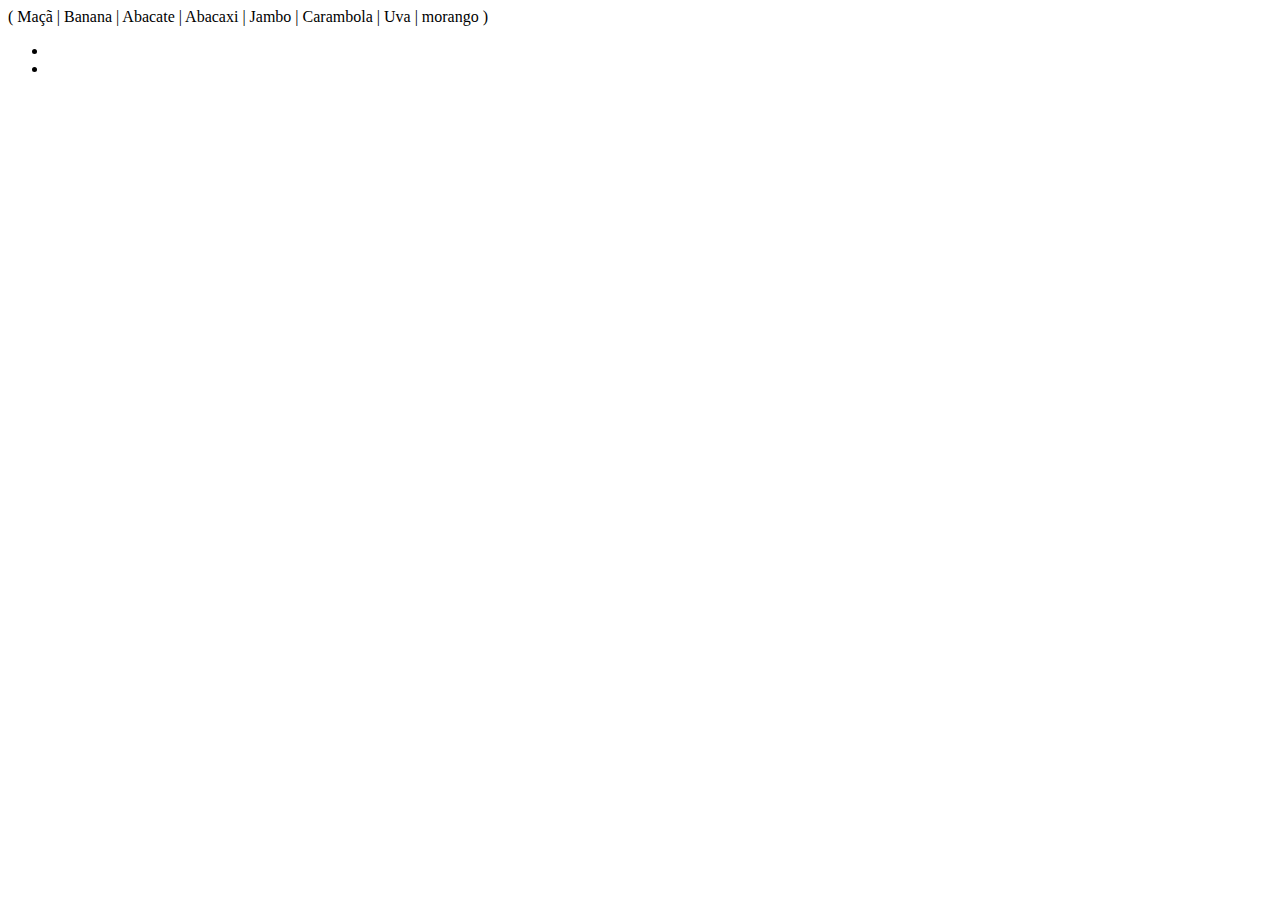
<file: aula-js-02.html>
<!DOCTYPE html>
<html lang="en">
<head>
    <meta charset="UTF-8">
    <meta http-equiv="X-UA-Compatible" content="IE=edge">
    <meta name="viewport" content="width=device-width, initial-scale=1.0">
    <title>Document</title>
    

</head>
<body>



    <div id="fruta1"></div>
    <div id="fruta2"></div>
    <div id="fruta3"></div>
    <div id="fruta4"></div>
    <div id="fruta5"></div>
    <div id="fruta6"></div>
    <div id="fruta7"></div>
    <div id="fruta8"></div>





    <div class="exemplo1"></div>
    <div class="exemplo2"></div>

    <ul>
        <li></li>
        <li></li>
    </ul>

    <script src="js/aula-02.js"></script>
</body>
</html>
</file>
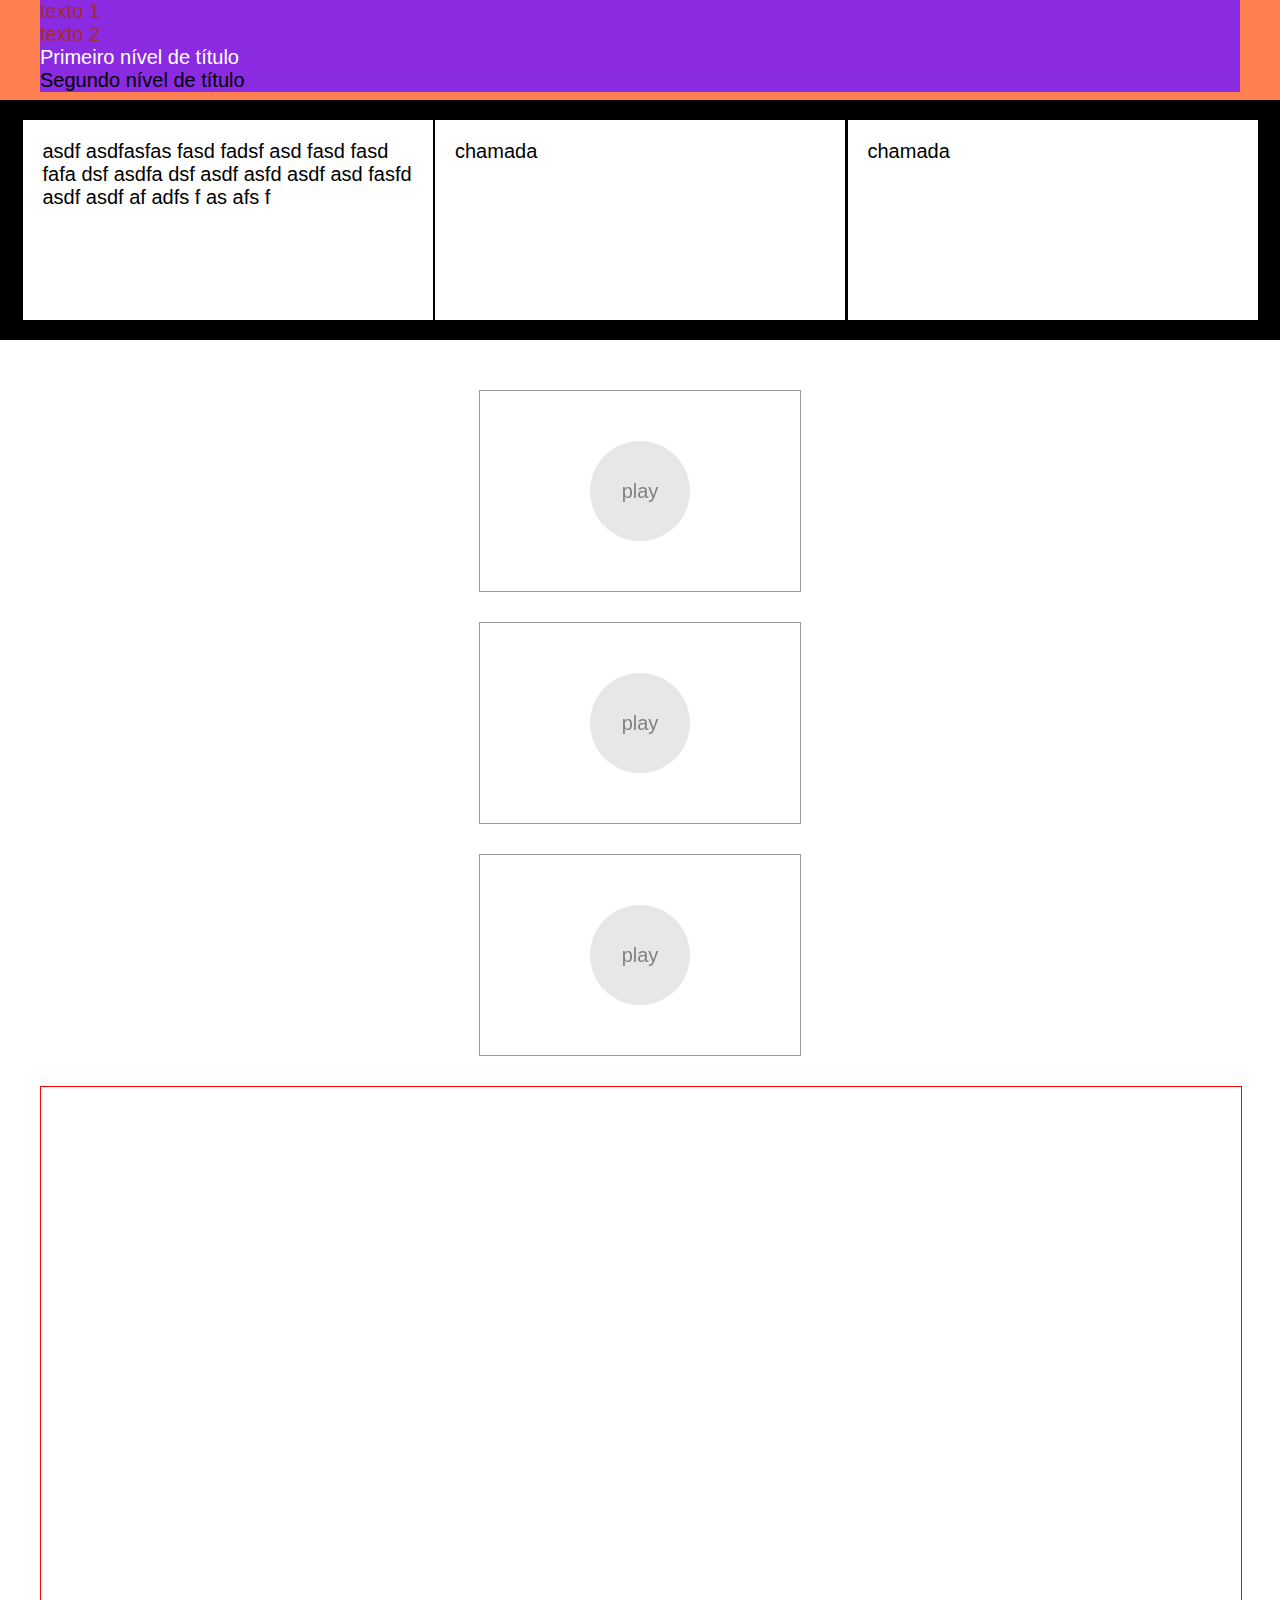
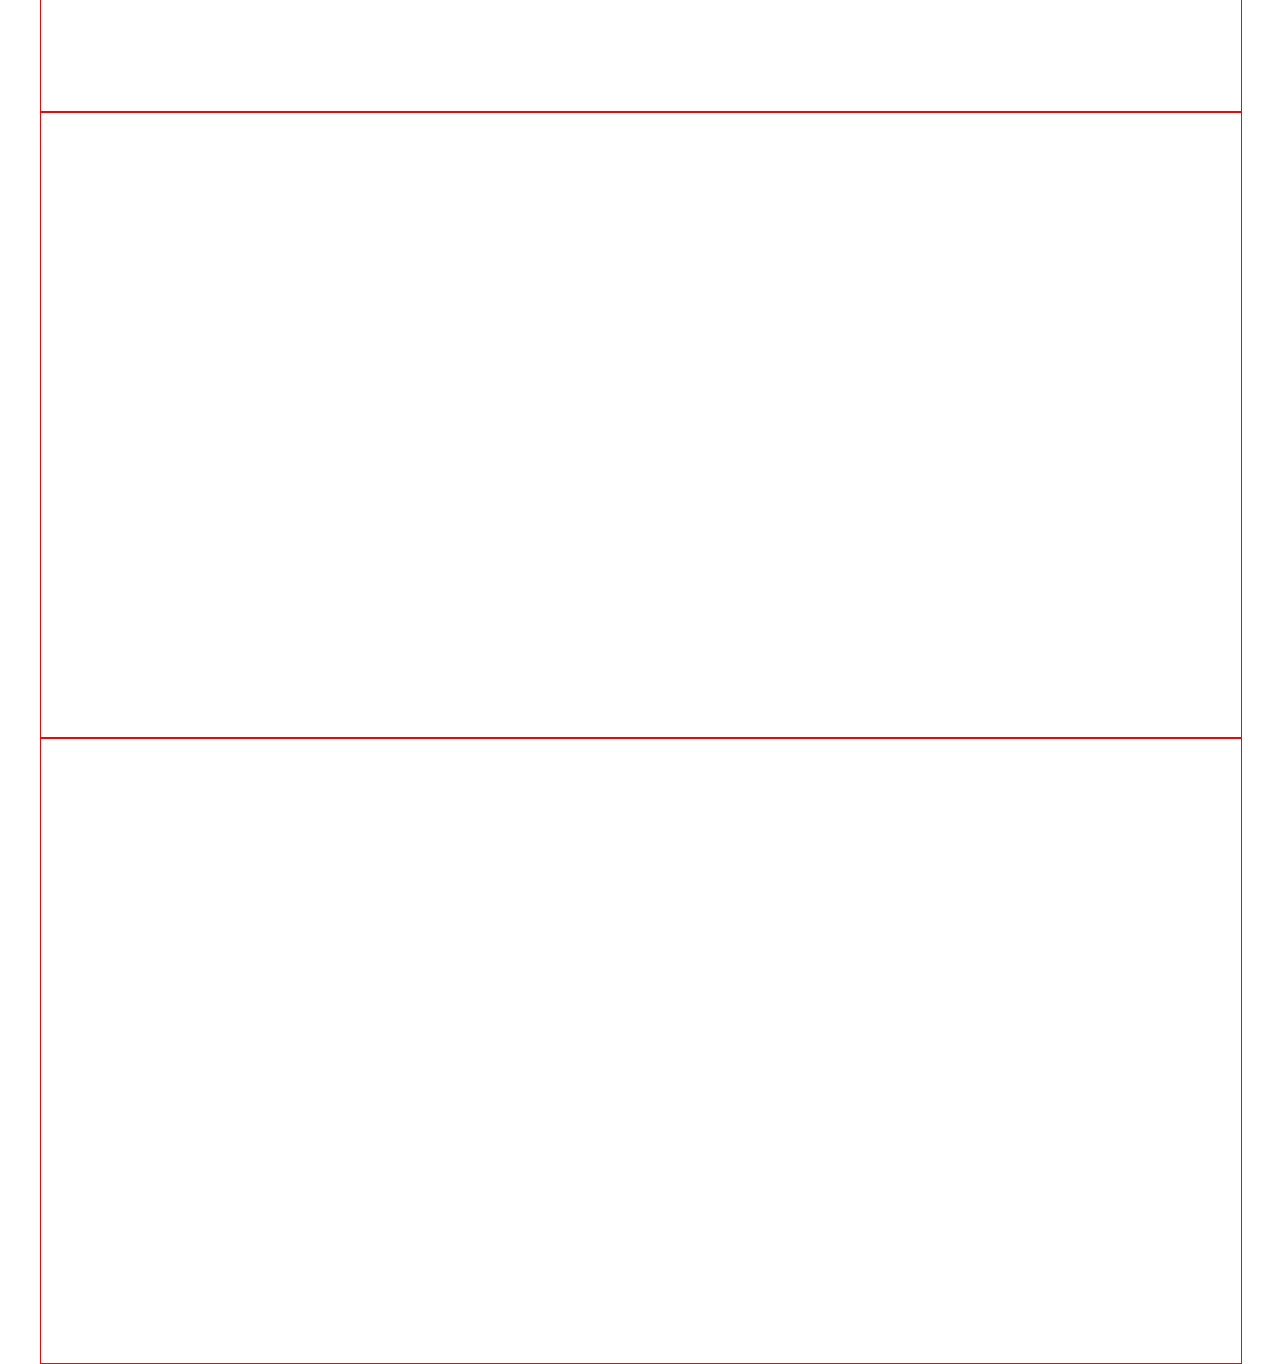
<file: produtos.html>
<!DOCTYPE html>
<html lang="pt_BR">
    <head>
        <meta charset="UTF-8">
        <meta http-equiv="X-UA-Compatible" content="IE=edge">
        <meta name="viewport" content="width=device-width, initial-scale=1.0">
        <title>Nossos Produtos - Atenção</title>
        
        <link rel="stylesheet" href="css/produtos.css">
        <script src="js/curso.js"></script>
    </head>
    <body>
    






        <header>
            <nav>
                <ul>
                    <li>
                        <p class="primeiro" id="primeiro">texto 1</p>
                    </li>
                    <li>
                        <p>texto 2</p>
                    </li>
                </ul>

                <h1>Primeiro nível de título</h1>
                <h2>Segundo nível de título</h2>
            </nav>

        </header>

        <main>
            <ul>
                <li>
                    <h2>asdf asdfasfas fasd fadsf asd fasd fasd fafa dsf asdfa dsf asdf asfd asdf asd fasfd asdf asdf af adfs f as afs f </h2>
                </li>
                <li>
                    <h2>chamada</h2>
                </li>
                <li>
                    <h2>chamada</h2>
                </li>
            </ul>



            <div class="video">
                <div class="play">
                    play
                </div>
            </div>
            <div class="video">
                <div class="play">
                    play
                </div>
            </div>
            <div class="video">
                <div class="play">
                    play
                </div>
            </div>


            <div class="listagem-de-videos">
                <div class="video-responsivo">
                    <iframe width="560" height="315" src="https://www.youtube.com/embed/dLToGB0HOJc" title="YouTube video player" frameborder="0" allow="accelerometer; autoplay; clipboard-write; encrypted-media; gyroscope; picture-in-picture" allowfullscreen></iframe>
                </div>
                <div class="video-responsivo">
                    <iframe width="560" height="315" src="https://www.youtube.com/embed/dLToGB0HOJc" title="YouTube video player" frameborder="0" allow="accelerometer; autoplay; clipboard-write; encrypted-media; gyroscope; picture-in-picture" allowfullscreen></iframe>
                </div>
                <div class="video-responsivo">
                    <iframe width="560" height="315" src="https://www.youtube.com/embed/dLToGB0HOJc" title="YouTube video player" frameborder="0" allow="accelerometer; autoplay; clipboard-write; encrypted-media; gyroscope; picture-in-picture" allowfullscreen></iframe>
                </div>
            </div>
           



        </main>




        <footer>

        </footer>


    </body>
</html>
</file>
<file: css/produtos.css>
/* css reset */
*{
    font-family: Arial, Helvetica, sans-serif;
    font-size: 20px;
    font-weight:300;
    margin: 0;
    padding: 0;
    color: black;
    border: 0;
    list-style: none;
}

body{
    padding-top: 100px;
}

/* início do cabeçalho */
header{
    background:coral;
    position: fixed;
    z-index: 1;
    top: 0;
    left: 0;
    width: 100%;
    height: 100px;
}

header nav {
    width: 100%;
    max-width: 1200px;
    background:blueviolet;
    margin: 0 auto;
}
@media (max-width: 1024px){
    header nav {
        width: 90%;
    }
}
@media (max-width: 767px){
    header nav {
        width: 95%;
    }
}


header ul li p {
    color: brown;
}

header nav h1{ 
    color: #fff;
}

/* conteudo do site */
main ul{
    display: flex;
    justify-content: space-evenly;
    height: 200px;
    background: black;
    padding: 20px;
    margin-bottom: 50px;
}
@media (max-width: 1024px){
    main ul{
        padding: 20px 0px;
        width: 90%;
        margin: 0 auto;
    }
}
@media (max-width: 767px){
    main ul{
        width: 95%;
        flex-wrap: wrap;
    }
}


main ul li{
    width: 370px;
    padding: 20px;
    background: #fff;
}
@media (max-width: 767px){
    main ul li{
        width: 100%;
        margin: 30px 0;
        box-shadow: 0 10px 20px #000;
        border-radius: 500px;

    }
}

@media (max-width: 767px){
    main ul li h2{
        font-size: 30px;
        font-weight: 700;    }

}





.video{
    width: 320px;
    height: 200px;
    border: 1px solid rgb(253, 0, 0);
    margin: 0 auto 30px auto;
    position: relative;
    z-index: 0;
    opacity: 0.5;
    filter: grayscale();
    transition: 1s;
}

.video:hover{
    opacity: 1;
    filter: none;
    border-radius: 100px;
    background: blue;
}

.play{
    width: 100px;
    height: 100px;
    background: #c702ef40;
    border-radius: 100px;
    text-align: center;
    line-height: 100px;
    position: absolute;
    top: calc(50% - 50px);
    left: calc(50% - 50px);
}


.listagem-de-videos{
    width: 100%;
    max-width: 1200px;
    margin: 0 auto;
}
.video-responsivo{
    position: relative;
    width: 100%;
    padding-top: 52%;
    border: 1px solid #ff0000;
}
.video-responsivo iframe{
    position: absolute;
    width: 100%;
    height: 100%;
    top: 0;
    left: 0;
}
</file>
